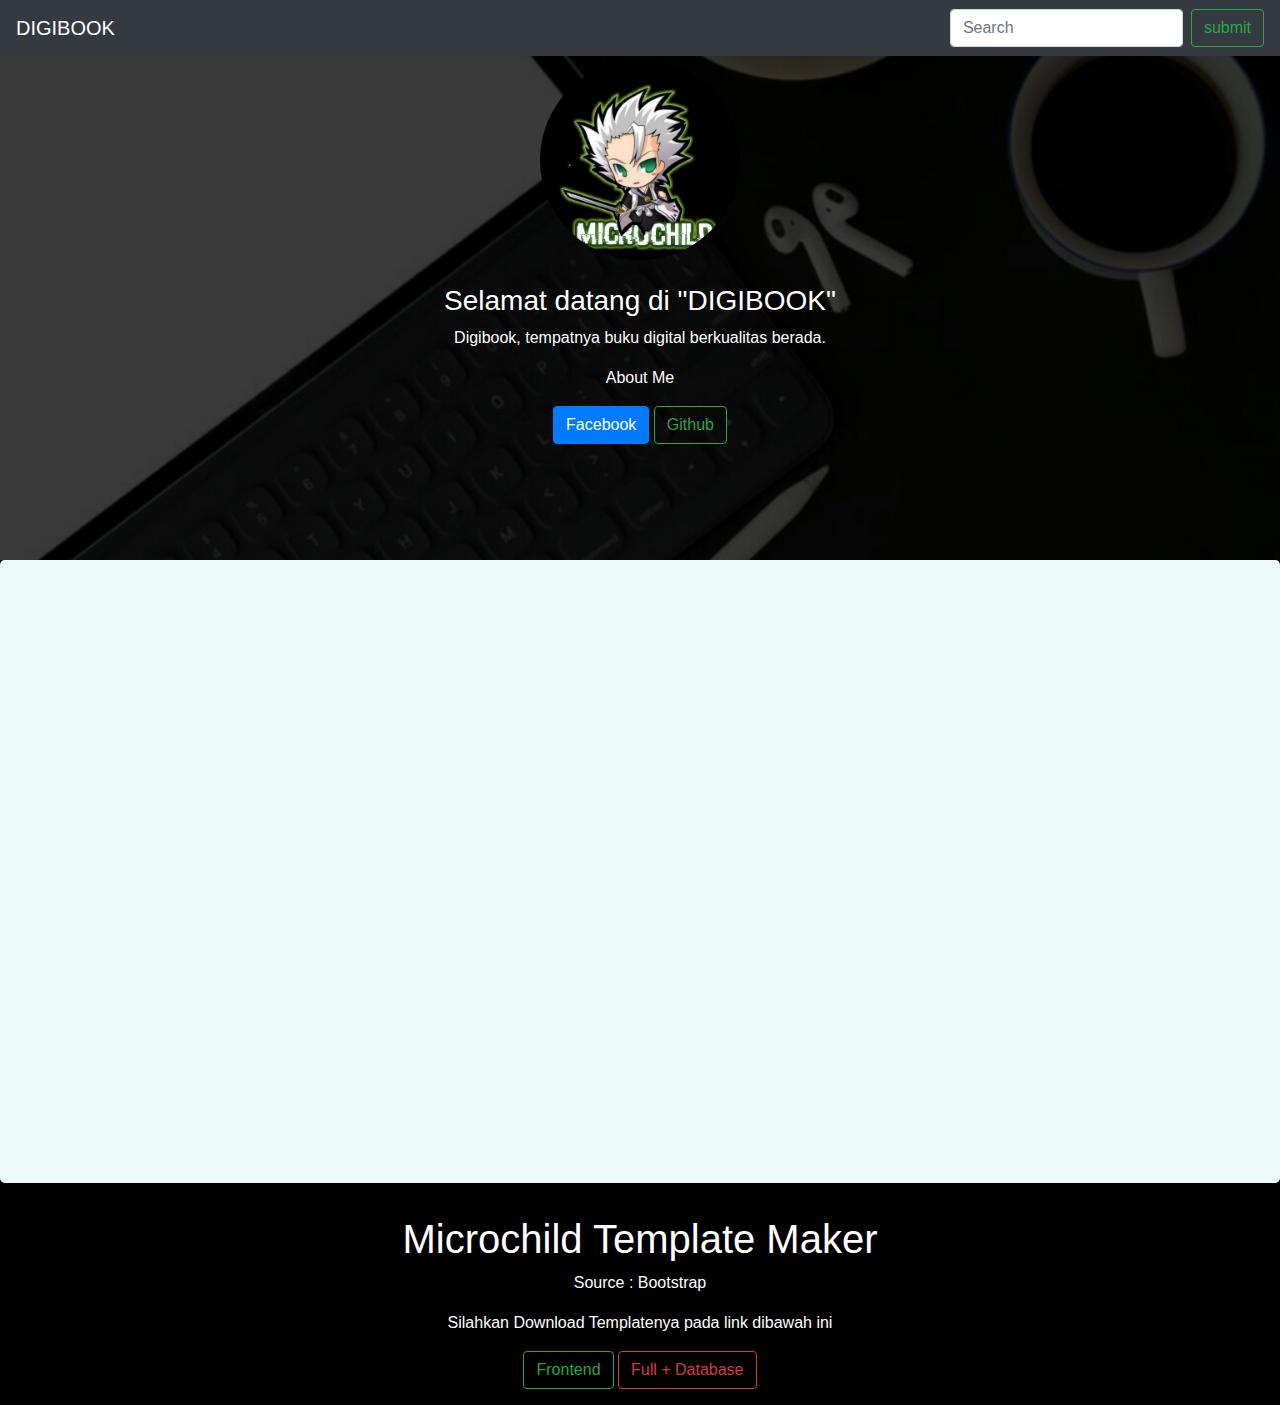
<file: index.html>
<!DOCTYPE html>
<html>
<head>
	<title>DIGIBOOK</title>
	<meta charset="utf-8">
	<meta name="viewport" content="width=device-width, initial-scale=1, shrink-to-fit=no">
	<link rel="stylesheet" href="https://maxcdn.bootstrapcdn.com/bootstrap/4.0.0/css/bootstrap.min.css" integrity="sha384-Gn5384xqQ1aoWXA+058RXPxPg6fy4IWvTNh0E263XmFcJlSAwiGgFAW/dAiS6JXm" crossorigin="anonymous">
	<link rel="stylesheet" type="text/css" href="css/main.css">
	<link rel="icon" href="img/profile.png">
</head>
<body>
	<nav class="navbar navbar-expand-lg navbar-dark bg-dark fixed-top">
	  <a class="navbar-brand" href="#">DIGIBOOK</a>
	  <button class="navbar-toggler" type="button" data-toggle="collapse" data-target="#navbarSupportedContent" aria-controls="navbarSupportedContent" aria-expanded="false" aria-label="Toggle navigation">
	    <span class="navbar-toggler-icon"></span>
	  </button>
	  <div class="collapse navbar-collapse" id="navbarSupportedContent">
	    <ul class="navbar-nav mr-auto">
	    </ul>
	    <form class="form-inline my-2 my-lg-0">
	      <input class="form-control mr-sm-2" type="search" placeholder="Search" aria-label="Search" name="cari">
	      <input type="submit" value="submit" class="btn btn-outline-success my-2 my-sm-0">
	    </form>
	  </div>
	</nav>
	<div class="text-center" id="profile">
		<img src="img/profile.png" class="logo rounded-circle">
		<br>
		<br>
		<h3>Selamat datang di "DIGIBOOK"</h3>
		<p>Digibook, tempatnya buku digital berkualitas berada.</p>
		<p>About Me</p>
		<p><a href="#" class="btn btn-primary">Facebook</a> <a href="https://github.com/Bhappy110" class="btn btn-outline-success">Github</a></p>
	</div>
	<div class="content">
	<div class="jumbotron">
	<div class="container">
	<div class="card-deck">
		<div class="col-mb-4">
		<div class="kartu">
		<div class="card" style="">
		  <img class="card-img-top sampul" src="img/C.png" alt="Card image cap">
		  <hr class="my-4">
		  <div class="card-body">
		    <h5 class="card-title">Modul C Revisi</h5>
		    <a href="user/detail1.html" class="btn btn-primary">Selengkapnya</a>
		  </div>
		 </div> 
		</div>
		</div>
		<div class="col-mb-4">
		<div class="kartu">
		<div class="card" style="">
		  <img class="card-img-top sampul" src="img/ipa.png" alt="Card image cap">
		  <hr class="my-4">
		  <div class="card-body">
		    <h5 class="card-title">IPA SMP kelas 9</h5>
		    <a href="user/detail2.html" class="btn btn-primary">Selengkapnya</a>
		  </div>
		 </div> 
		</div>
		</div>
		<div class="col-mb-4">
		<div class="kartu">
		<div class="card" style="" id="kartu">
		  <img class="card-img-top sampul" src="img/ips.png" alt="Card image cap">
		  <hr class="my-4">
		  <div class="card-body">
		    <h5 class="card-title">IPS</h5>
		    <a href="user/detail3.html" class="btn btn-primary">Selengkapnya</a>
		  </div>
		 </div> 
		</div>
		</div>
	</div>	
	</div>
	</div>
	</div>
<footer>
  <div class="footer text-center">
  	<h1>Microchild Template Maker</h1>
  	<p>Source : Bootstrap</p>
  	<p>Silahkan Download Templatenya pada link dibawah ini</p>
  	<p><a href="https://github.com/Bhappy110/digibook" class="btn btn-outline-success">Frontend</a> <a href="#" class="btn btn-outline-danger">Full + Database</a></p>
  </div>
</footer>	
	<script src="https://code.jquery.com/jquery-3.2.1.slim.min.js" integrity="sha384-KJ3o2DKtIkvYIK3UENzmM7KCkRr/rE9/Qpg6aAZGJwFDMVNA/GpGFF93hXpG5KkN" crossorigin="anonymous"></script>
	<script src="https://cdnjs.cloudflare.com/ajax/libs/popper.js/1.12.9/umd/popper.min.js" integrity="sha384-ApNbgh9B+Y1QKtv3Rn7W3mgPxhU9K/ScQsAP7hUibX39j7fakFPskvXusvfa0b4Q" crossorigin="anonymous"></script>
	<script src="https://maxcdn.bootstrapcdn.com/bootstrap/4.0.0/js/bootstrap.min.js" integrity="sha384-JZR6Spejh4U02d8jOt6vLEHfe/JQGiRRSQQxSfFWpi1MquVdAyjUar5+76PVCmYl" crossorigin="anonymous"></script>
	<script type="text/javascript" src="js/script.js"></script>
</body>
</html>
</file>
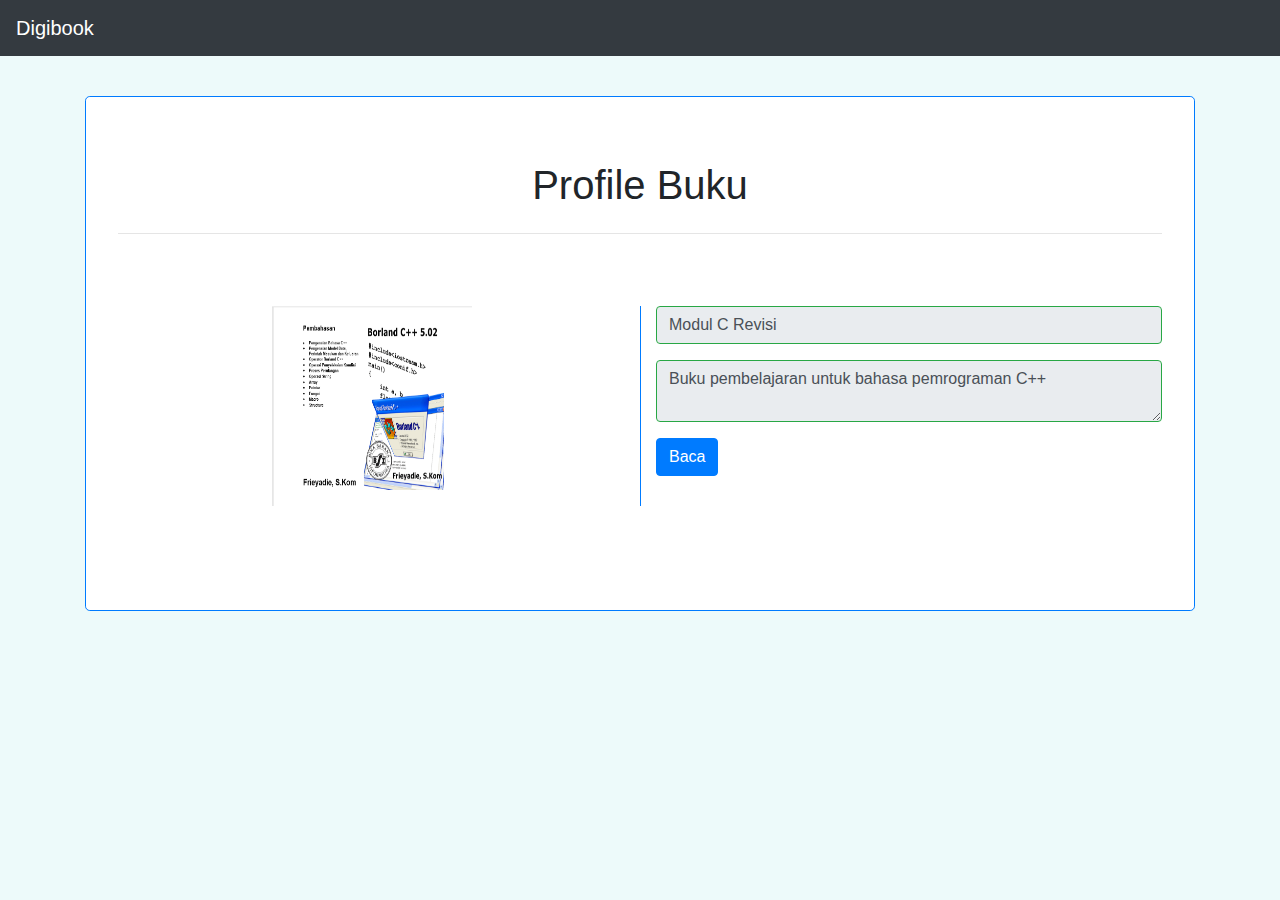
<file: user/detail1.html>
<!DOCTYPE html>
<html>
<head>
	<title></title>
	<meta charset="utf-8">
    <meta name="viewport" content="width=device-width, initial-scale=1, shrink-to-fit=no">
    <link rel="stylesheet" href="https://maxcdn.bootstrapcdn.com/bootstrap/4.0.0/css/bootstrap.min.css" integrity="sha384-Gn5384xqQ1aoWXA+058RXPxPg6fy4IWvTNh0E263XmFcJlSAwiGgFAW/dAiS6JXm" crossorigin="anonymous">
    <link rel="stylesheet" type="text/css" href="../css/detail.css">
</head>
<body>
	<nav class="navbar navbar-expand-lg navbar-dark bg-dark">
	  <a class="navbar-brand" href="../index.html">Digibook</a>
	  <button class="navbar-toggler" type="button" data-toggle="collapse" data-target="#navbarSupportedContent" aria-controls="navbarSupportedContent" aria-expanded="false" aria-label="Toggle navigation">
	    <span class="navbar-toggler-icon"></span>
	  </button>
	</nav>
	<div class="detail">
	<div class="container">
	<div class="jumbotron border border-primary">
		<center>
			<h1>Profile Buku</h1>
			<hr class="my-4">
			<br>
			<br>
		</center>
		<div class="row" style="padding-bottom: 40px;">
	    	<div class="col-sm-5 col-md-6 text-center">
	    		<img src="../img/C.png" class="profile">
	    	</div>
	    	<div class="col-sm-5 offset-sm-2 col-md-6 offset-md-0 border-left border-primary">
	    		<form class="was-validated">
					<p>
					    <input class="form-control is-valid" id="validationTextarea" value ="Modul C Revisi" required type="text" name="judul" readonly>
					</p>
					<p>
					    <textarea class="form-control is-valid" id="validationTextarea"required name="deskripsi" readonly>Buku pembelajaran untuk bahasa pemrograman C++</textarea>
					</p>
					<p><a href="#" class ="btn btn-primary">Baca</a></p>
					</form>
	    	</div>
  		</div>
					
	</div>	
	</div>
	</div>
	
	<script src="https://code.jquery.com/jquery-3.2.1.slim.min.js" integrity="sha384-KJ3o2DKtIkvYIK3UENzmM7KCkRr/rE9/Qpg6aAZGJwFDMVNA/GpGFF93hXpG5KkN" crossorigin="anonymous"></script>
    <script src="https://cdnjs.cloudflare.com/ajax/libs/popper.js/1.12.9/umd/popper.min.js" integrity="sha384-ApNbgh9B+Y1QKtv3Rn7W3mgPxhU9K/ScQsAP7hUibX39j7fakFPskvXusvfa0b4Q" crossorigin="anonymous"></script>
    <script src="https://maxcdn.bootstrapcdn.com/bootstrap/4.0.0/js/bootstrap.min.js" integrity="sha384-JZR6Spejh4U02d8jOt6vLEHfe/JQGiRRSQQxSfFWpi1MquVdAyjUar5+76PVCmYl" crossorigin="anonymous"></script>
</body>
</html>
</file>
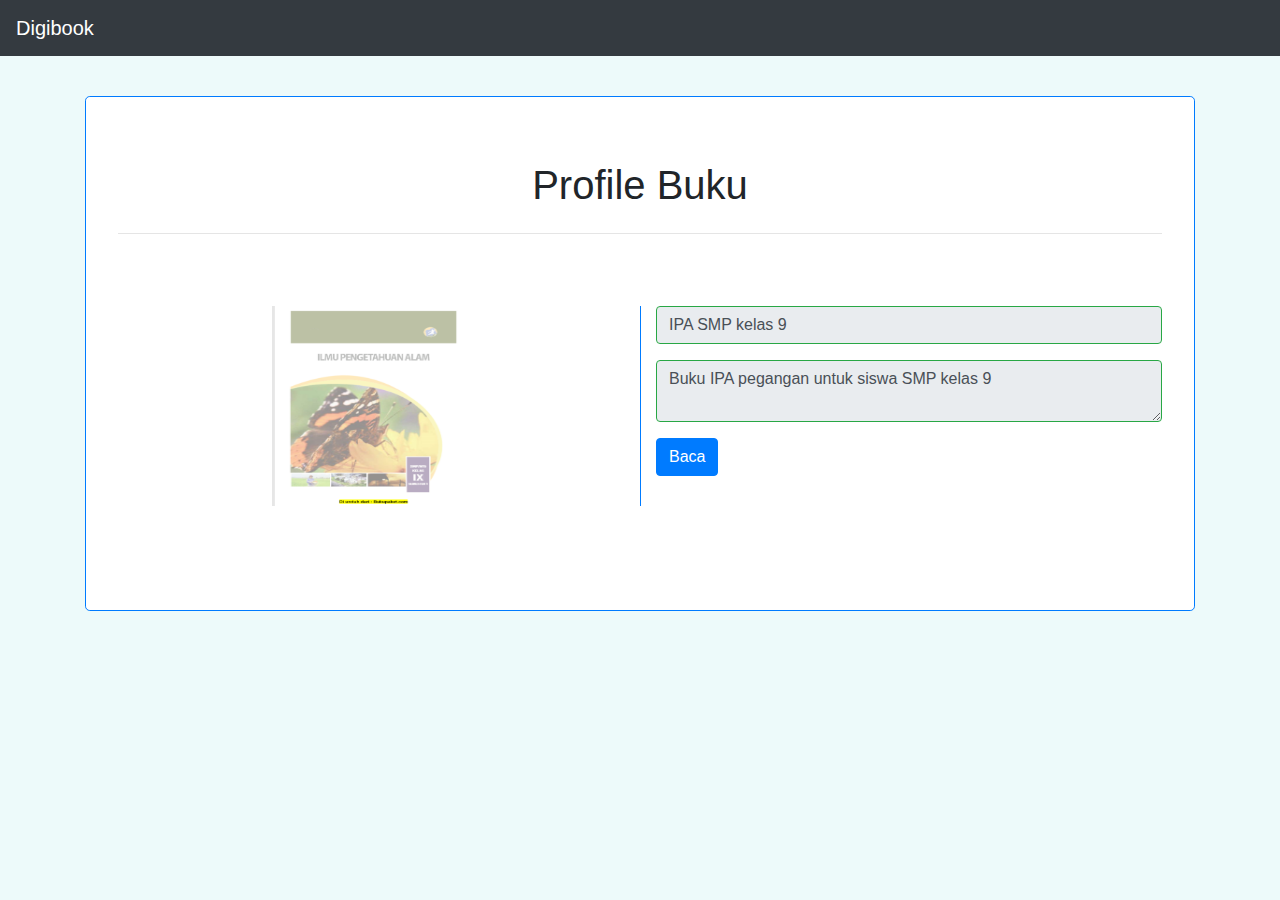
<file: user/detail2.html>
<!DOCTYPE html>
<html>
<head>
	<title></title>
	<meta charset="utf-8">
    <meta name="viewport" content="width=device-width, initial-scale=1, shrink-to-fit=no">
    <link rel="stylesheet" href="https://maxcdn.bootstrapcdn.com/bootstrap/4.0.0/css/bootstrap.min.css" integrity="sha384-Gn5384xqQ1aoWXA+058RXPxPg6fy4IWvTNh0E263XmFcJlSAwiGgFAW/dAiS6JXm" crossorigin="anonymous">
    <link rel="stylesheet" type="text/css" href="../css/detail.css">
</head>
<body>
	<nav class="navbar navbar-expand-lg navbar-dark bg-dark">
	  <a class="navbar-brand" href="../index.html">Digibook</a>
	  <button class="navbar-toggler" type="button" data-toggle="collapse" data-target="#navbarSupportedContent" aria-controls="navbarSupportedContent" aria-expanded="false" aria-label="Toggle navigation">
	    <span class="navbar-toggler-icon"></span>
	  </button>
	</nav>
	<div class="detail">
	<div class="container">
	<div class="jumbotron border border-primary">
		<center>
			<h1>Profile Buku</h1>
			<hr class="my-4">
			<br>
			<br>
		</center>
		<div class="row" style="padding-bottom: 40px;">
	    	<div class="col-sm-5 col-md-6 text-center">
	    		<img src="../img/ipa.png" class="profile">
	    	</div>
	    	<div class="col-sm-5 offset-sm-2 col-md-6 offset-md-0 border-left border-primary">
	    		<form class="was-validated">
					<p>
					    <input class="form-control is-valid" id="validationTextarea" value ="IPA SMP kelas 9" required type="text" name="judul" readonly>
					</p>
					<p>
					    <textarea class="form-control is-valid" id="validationTextarea"required name="deskripsi" readonly>Buku IPA pegangan untuk siswa SMP kelas 9 </textarea>
					</p>
					<p><a href="#" class ="btn btn-primary">Baca</a></p>
					</form>
	    	</div>
  		</div>
					
	</div>	
	</div>
	</div>
	<script src="https://code.jquery.com/jquery-3.2.1.slim.min.js" integrity="sha384-KJ3o2DKtIkvYIK3UENzmM7KCkRr/rE9/Qpg6aAZGJwFDMVNA/GpGFF93hXpG5KkN" crossorigin="anonymous"></script>
    <script src="https://cdnjs.cloudflare.com/ajax/libs/popper.js/1.12.9/umd/popper.min.js" integrity="sha384-ApNbgh9B+Y1QKtv3Rn7W3mgPxhU9K/ScQsAP7hUibX39j7fakFPskvXusvfa0b4Q" crossorigin="anonymous"></script>
    <script src="https://maxcdn.bootstrapcdn.com/bootstrap/4.0.0/js/bootstrap.min.js" integrity="sha384-JZR6Spejh4U02d8jOt6vLEHfe/JQGiRRSQQxSfFWpi1MquVdAyjUar5+76PVCmYl" crossorigin="anonymous"></script>
</body>
</html>
</file>
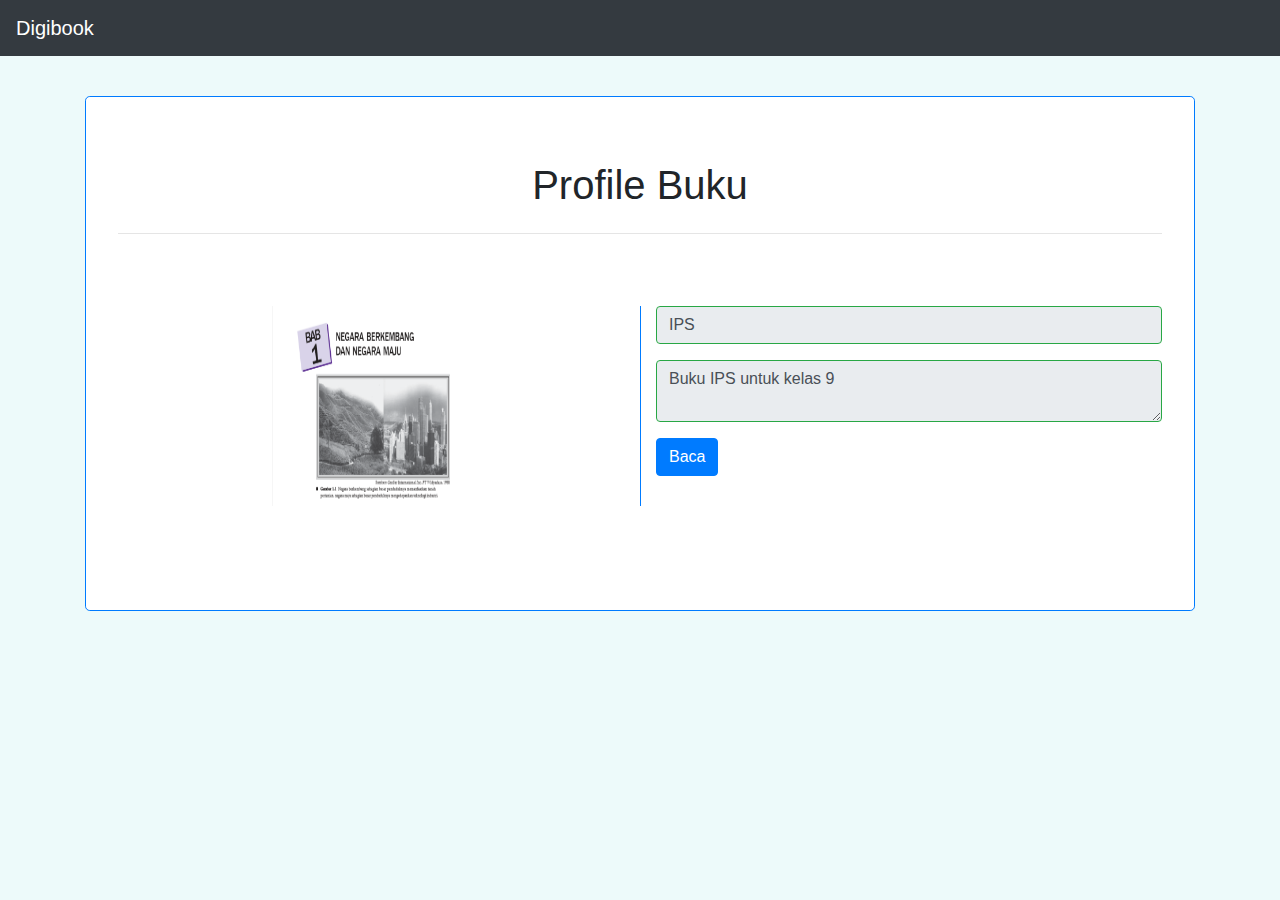
<file: user/detail3.html>
<!DOCTYPE html>
<html>
<head>
	<title></title>
	<meta charset="utf-8">
    <meta name="viewport" content="width=device-width, initial-scale=1, shrink-to-fit=no">
    <link rel="stylesheet" href="https://maxcdn.bootstrapcdn.com/bootstrap/4.0.0/css/bootstrap.min.css" integrity="sha384-Gn5384xqQ1aoWXA+058RXPxPg6fy4IWvTNh0E263XmFcJlSAwiGgFAW/dAiS6JXm" crossorigin="anonymous">
    <link rel="stylesheet" type="text/css" href="../css/detail.css">
</head>
<body>
	<nav class="navbar navbar-expand-lg navbar-dark bg-dark">
	  <a class="navbar-brand" href="../index.html">Digibook</a>
	  <button class="navbar-toggler" type="button" data-toggle="collapse" data-target="#navbarSupportedContent" aria-controls="navbarSupportedContent" aria-expanded="false" aria-label="Toggle navigation">
	    <span class="navbar-toggler-icon"></span>
	  </button>
	</nav>
	<div class="detail">
	<div class="container">
	<div class="jumbotron border border-primary">
		<center>
			<h1>Profile Buku</h1>
			<hr class="my-4">
			<br>
			<br>
		</center>
		<div class="row" style="padding-bottom: 40px;">
	    	<div class="col-sm-5 col-md-6 text-center">
	    		<img src="../img/ips.png" class="profile">
	    	</div>
	    	<div class="col-sm-5 offset-sm-2 col-md-6 offset-md-0 border-left border-primary">
	    		<form class="was-validated">
					<p>
					    <input class="form-control is-valid" id="validationTextarea" value ="IPS" required type="text" name="judul" readonly>
					</p>
					<p>
					    <textarea class="form-control is-valid" id="validationTextarea"required name="deskripsi" readonly>Buku IPS untuk kelas 9</textarea>
					</p>
					<p><a href="#" class ="btn btn-primary">Baca</a></p>
					</form>
	    	</div>
  		</div>
					
	</div>	
	</div>
	</div>
	<script src="https://code.jquery.com/jquery-3.2.1.slim.min.js" integrity="sha384-KJ3o2DKtIkvYIK3UENzmM7KCkRr/rE9/Qpg6aAZGJwFDMVNA/GpGFF93hXpG5KkN" crossorigin="anonymous"></script>
    <script src="https://cdnjs.cloudflare.com/ajax/libs/popper.js/1.12.9/umd/popper.min.js" integrity="sha384-ApNbgh9B+Y1QKtv3Rn7W3mgPxhU9K/ScQsAP7hUibX39j7fakFPskvXusvfa0b4Q" crossorigin="anonymous"></script>
    <script src="https://maxcdn.bootstrapcdn.com/bootstrap/4.0.0/js/bootstrap.min.js" integrity="sha384-JZR6Spejh4U02d8jOt6vLEHfe/JQGiRRSQQxSfFWpi1MquVdAyjUar5+76PVCmYl" crossorigin="anonymous"></script>
</body>
</html>
</file>
<file: css/main.css>
body{
	background-color: black;
}
#profile {
	padding-top: 60px;
	padding-bottom: 100px;
	background-image: url('../img/buku3.jpg');
	background-size: cover;
	background-position: cover;
	background-attachment: fixed;
	color: white;
}
.logo {
	width: 200px;
}
.content .jumbotron{
	background-color: #edfafa;
}
.card-deck {
	margin-left: 50px;
	margin-right: 50px;
}
.card .sampul{
	width: 100%;
	height: 300px;
}
.card:hover{
	box-shadow: 3px 3px 3px 3px rgba(0,0,0,0.4);
}
.card{
	width: 18rem; margin-top: 30px;
}
.footer{
	background-color: black;
	color: white;
}
.card-deck .card {
	opacity: 0;
	transform: translate(0, -50px);
}

.card-deck .card.muncul{
	opacity: 1;
	transform: translate(0,0);
	transition: 0.5s;
}
</file>
<file: css/detail.css>
body{
	background-color: #edfafa;
}
.detail .jumbotron{
	margin-top: 40px;
	background-color: white;
}
.profile{
	width: 200px;
	height: 200px;
}
</file>
